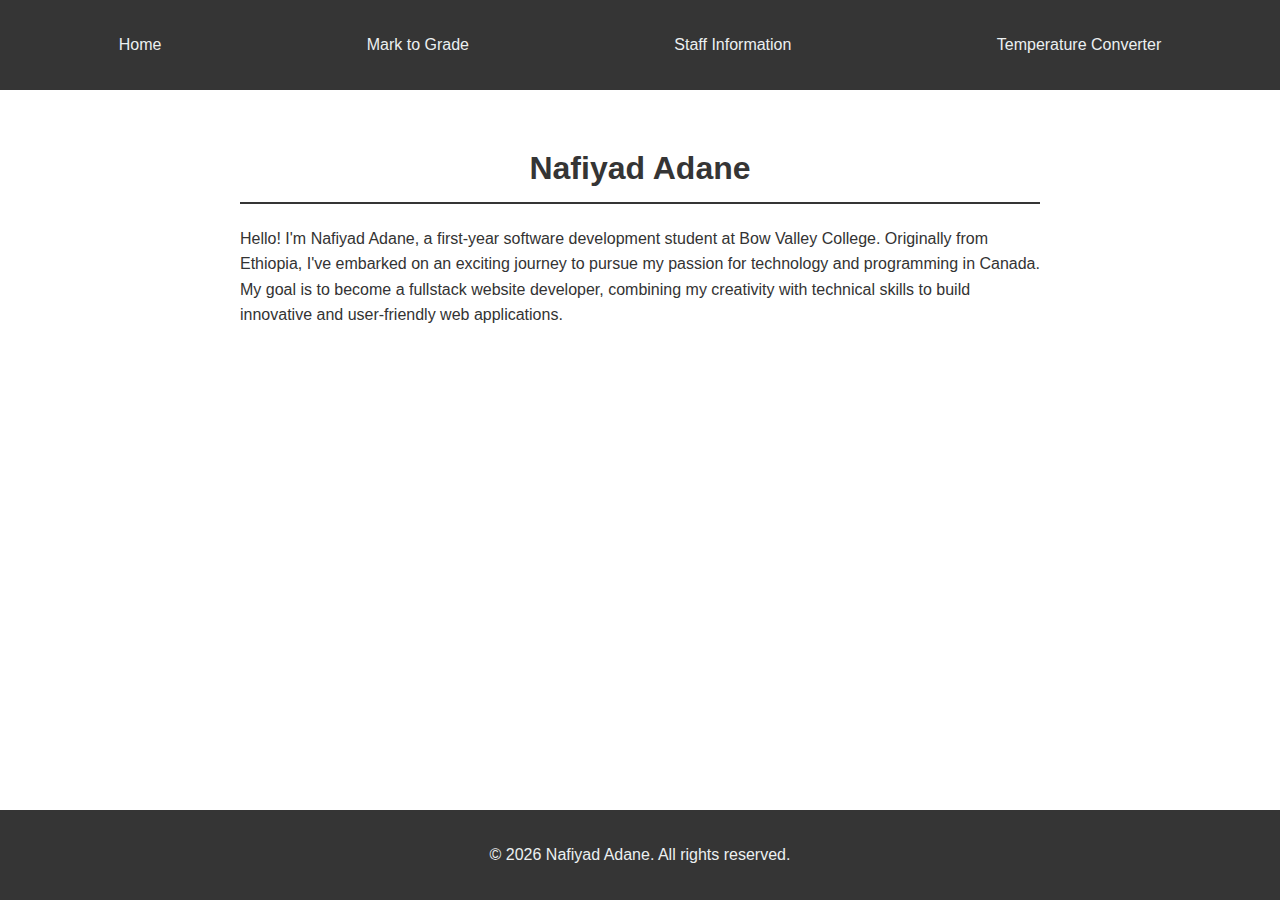
<file: index.html>
<!DOCTYPE html>
<html lang="en">
<head>
    <meta charset="UTF-8">
    <meta name="viewport" content="width=device-width, initial-scale=1.0">
    <title>Nafiyad Adane - Homepage</title>
    <link rel="stylesheet" href="styles.css">
</head>
<body>
    <header>
        <nav>
            <ul>
                <li><a href="index.html">Home</a></li>
                <li><a href="mark-to-grade.html">Mark to Grade</a></li>
                <li><a href="staff-information.html">Staff Information</a></li>
                <li><a href="temperature-converter.html">Temperature Converter</a></li>
            </ul>
        </nav>
    </header>

    <main>
        <h1>Nafiyad Adane</h1>
        <div id="photo-container" style="display: none;">
            <img src="1.png" alt="Nafiyad Adane">
        </div>
        <section>
            <p>Hello! I'm Nafiyad Adane, a first-year software development student at Bow Valley College. Originally from Ethiopia, I've embarked on an exciting journey to pursue my passion for technology and programming in Canada. 
                My goal is to become a fullstack website developer, combining my creativity with technical skills to build innovative and user-friendly web applications.</p>
        </section>
    </main>

    <footer>
        <p>&copy; <span id="current-year"></span> Nafiyad Adane. All rights reserved.</p>
    </footer>

    <script>
        document.getElementById('current-year').textContent = new Date().getFullYear();
        setTimeout(() => {
            document.getElementById('photo-container').style.display = 'block';
        }, 10000);
    </script>
</body>
</html>
</file>
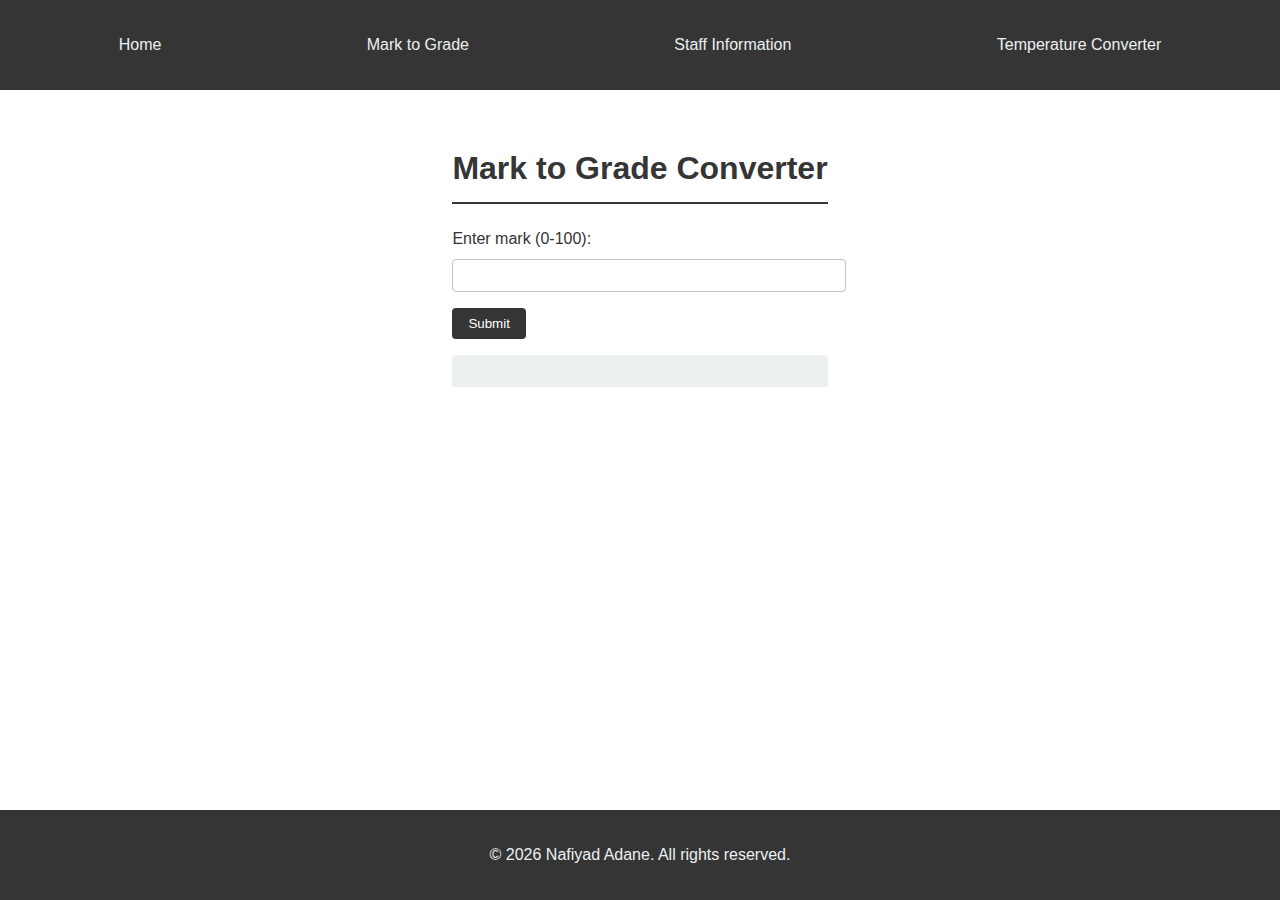
<file: mark-to-grade.html>
<!DOCTYPE html>
<html lang="en">
<head>
    <meta charset="UTF-8">
    <meta name="viewport" content="width=device-width, initial-scale=1.0">
    <title>Mark to Grade Converter</title>
    <link rel="stylesheet" href="styles.css">
</head>
<body>
    <header>
        <nav>
            <ul>
                <li><a href="index.html">Home</a></li>
                <li><a href="mark-to-grade.html">Mark to Grade</a></li>
                <li><a href="staff-information.html">Staff Information</a></li>
                <li><a href="temperature-converter.html">Temperature Converter</a></li>
            </ul>
        </nav>
    </header>

    <main>
        <h1>Mark to Grade Converter</h1>
        <form id="gradeForm">
            <label for="mark">Enter mark (0-100):</label>
            <input type="number" id="mark" name="mark" min="0" max="100" required>
            <button type="submit">Submit</button>
        </form>
        <div id="result"></div>
    </main>

    <footer>
        <p>&copy; <span id="current-year"></span> Nafiyad Adane. All rights reserved.</p>
    </footer>

    <script src="js/mark-to-grade.js"></script>
    <script>
        document.getElementById('current-year').textContent = new Date().getFullYear();
    </script>
</body>
</html>
</file>
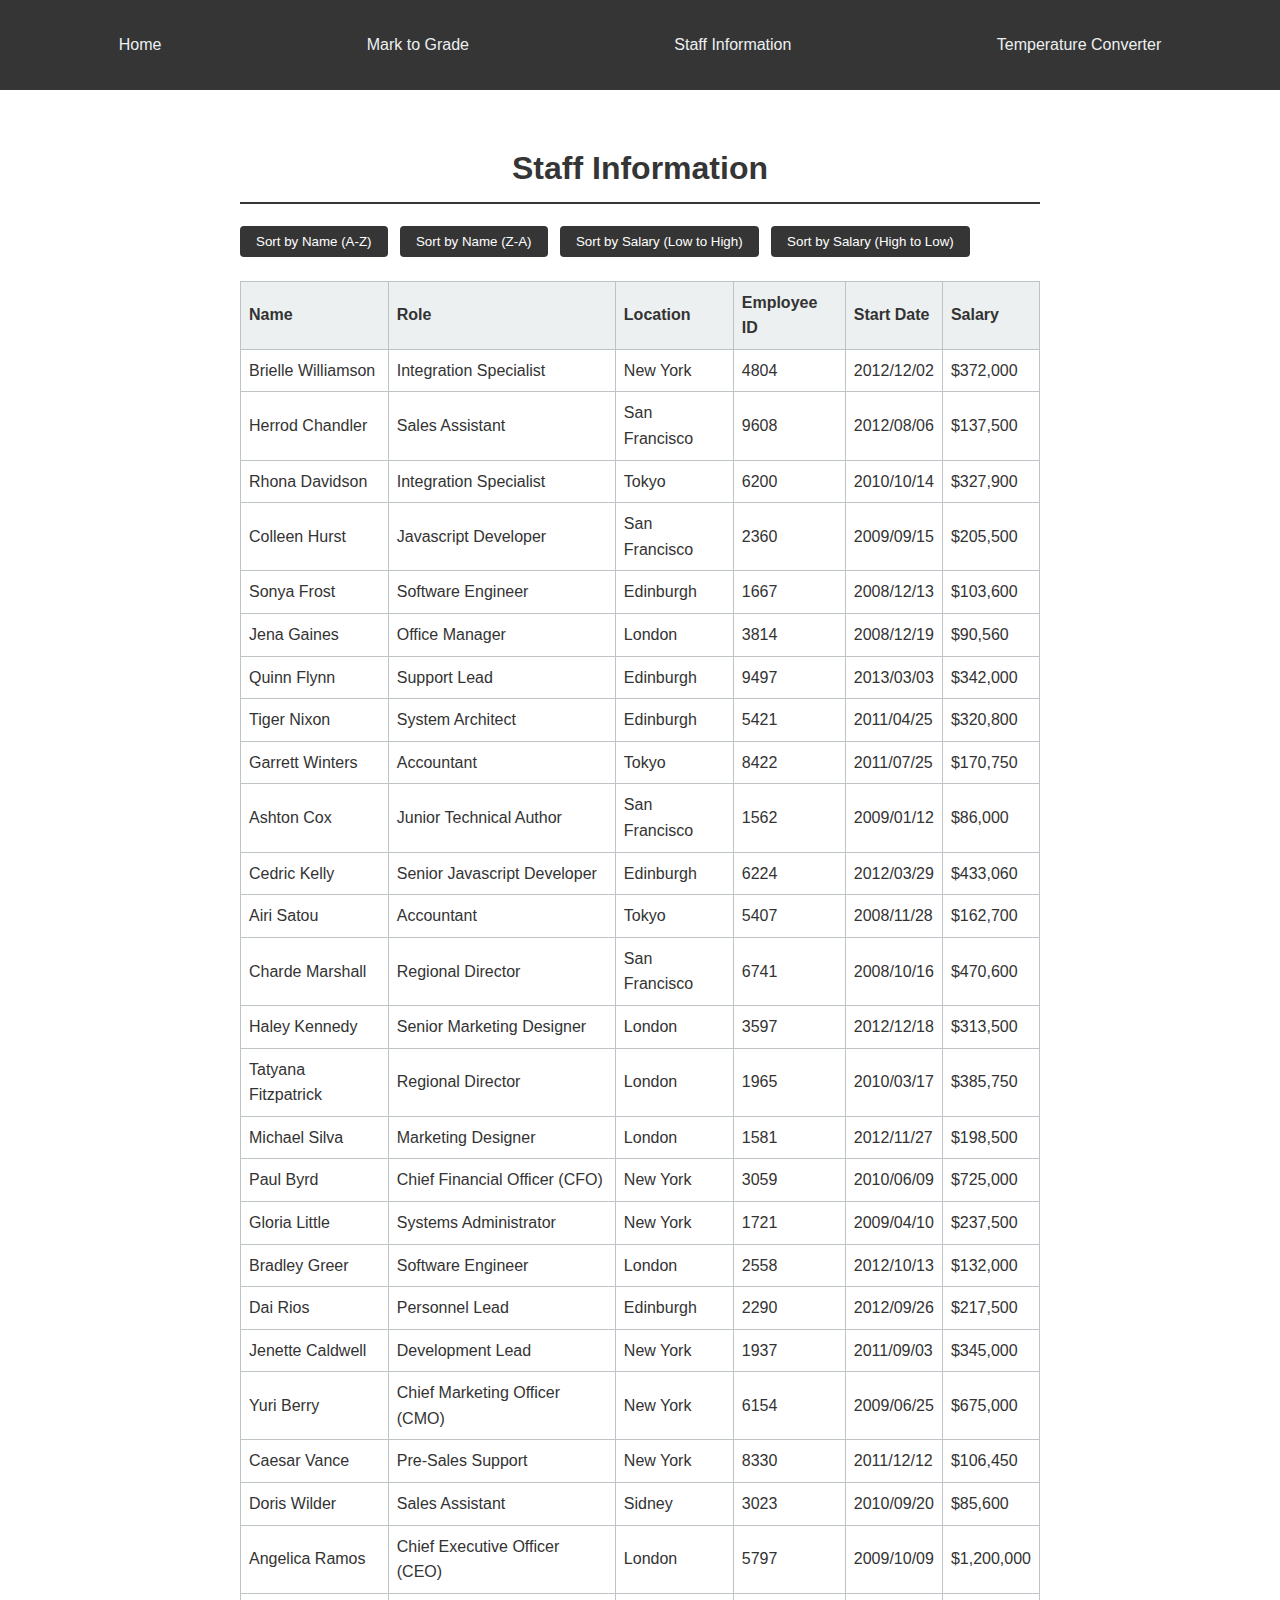
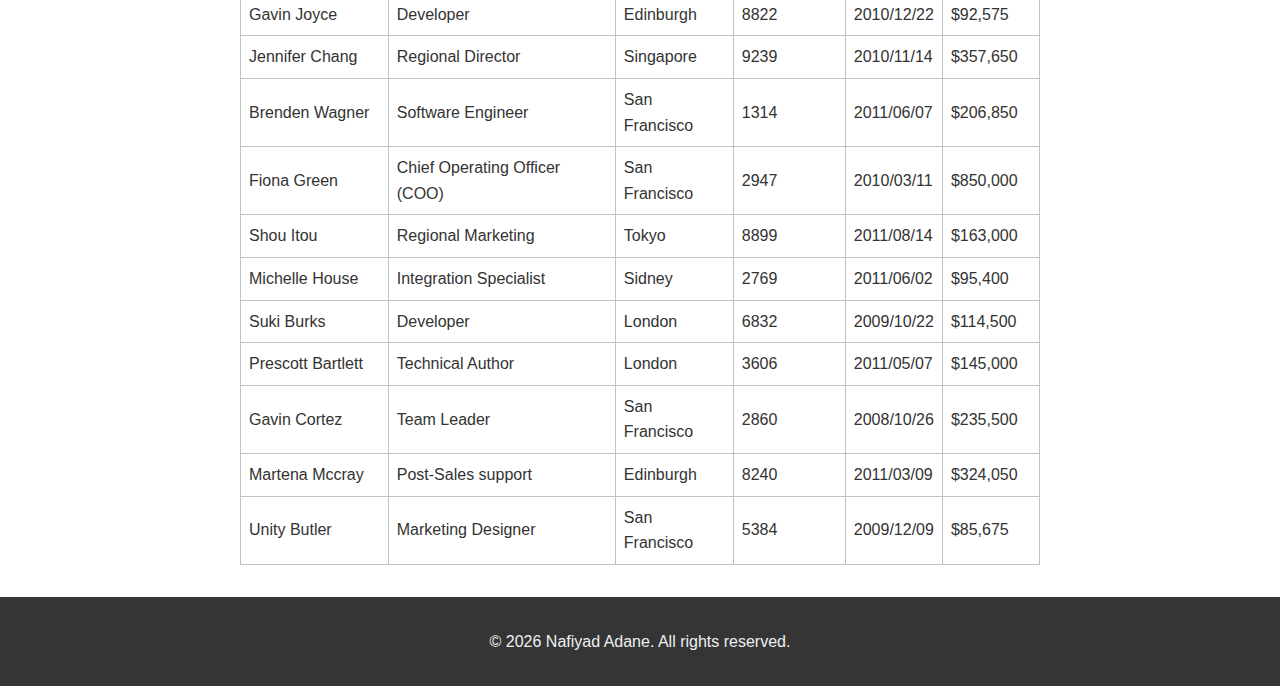
<file: staff-information.html>
<!DOCTYPE html>
<html lang="en">
<head>
    <meta charset="UTF-8">
    <meta name="viewport" content="width=device-width, initial-scale=1.0">
    <title>Staff Information</title>
    <link rel="stylesheet" href="styles.css">
</head>
<body>
    <header>
        <nav>
            <ul>
                <li><a href="index.html">Home</a></li>
                <li><a href="mark-to-grade.html">Mark to Grade</a></li>
                <li><a href="staff-information.html">Staff Information</a></li>
                <li><a href="temperature-converter.html">Temperature Converter</a></li>
            </ul>
        </nav>
    </header>

    <main>
        <h1>Staff Information</h1>
        <div class="sort-buttons">
            <button id="sortNameAsc">Sort by Name (A-Z)</button>
            <button id="sortNameDesc">Sort by Name (Z-A)</button>
            <button id="sortSalaryAsc">Sort by Salary (Low to High)</button>
            <button id="sortSalaryDesc">Sort by Salary (High to Low)</button>
        </div>
        <table id="staffTable">
            <thead>
                <tr>
                    <th>Name</th>
                    <th>Role</th>
                    <th>Location</th>
                    <th>Employee ID</th>
                    <th>Start Date</th>
                    <th>Salary</th>
                </tr>
            </thead>
            <tbody></tbody>
        </table>
    </main>

    <footer>
        <p>&copy; <span id="current-year"></span> Nafiyad Adane. All rights reserved.</p>
    </footer>

    <script src="js/staff-information.js"></script>
    <script>
        document.getElementById('current-year').textContent = new Date().getFullYear();
    </script>
</body>
</html>
</file>
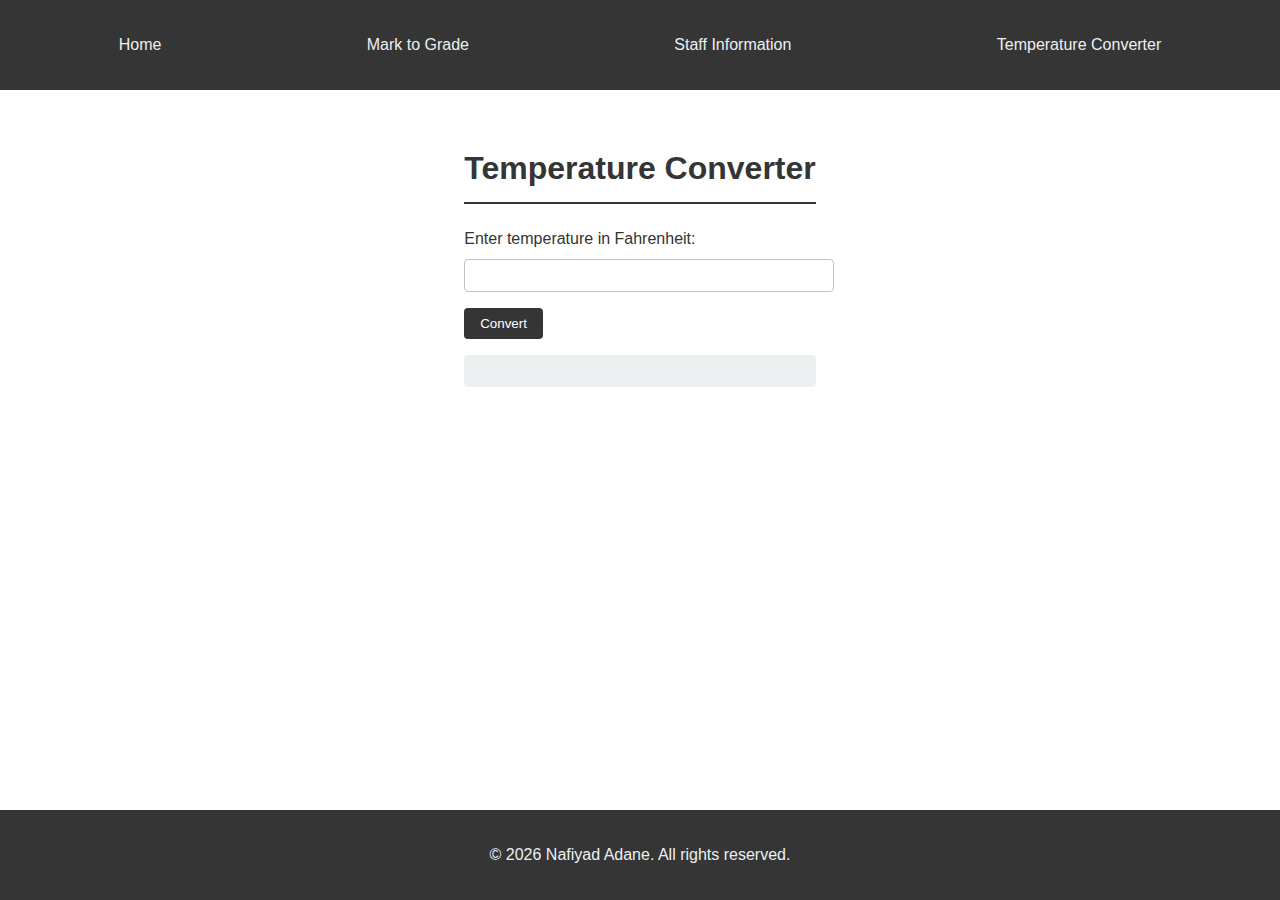
<file: temperature-converter.html>
<!DOCTYPE html>
<html lang="en">
<head>
    <meta charset="UTF-8">
    <meta name="viewport" content="width=device-width, initial-scale=1.0">
    <title>Temperature Converter</title>
    <link rel="stylesheet" href="styles.css">
    <script src="https://code.jquery.com/jquery-3.6.0.min.js"></script>
</head>
<body>
    <header>
        <nav>
            <ul>
                <li><a href="index.html">Home</a></li>
                <li><a href="mark-to-grade.html">Mark to Grade</a></li>
                <li><a href="staff-information.html">Staff Information</a></li>
                <li><a href="temperature-converter.html">Temperature Converter</a></li>
            </ul>
        </nav>
    </header>

    <main>
        <h1>Temperature Converter</h1>
        <form id="tempForm">
            <label for="fahrenheit">Enter temperature in Fahrenheit:</label>
            <input type="number" id="fahrenheit" name="fahrenheit" step="0.1" required>
            <button type="submit">Convert</button>
        </form>
        <div id="result"></div>
    </main>

    <footer>
        <p>&copy; <span id="current-year"></span> Nafiyad Adane. All rights reserved.</p>
    </footer>

    <script src="js/temperature-converter.js"></script>
    <script>
        document.getElementById('current-year').textContent = new Date().getFullYear();
    </script>
</body>
</html>
</file>
<file: styles.css>
/* Global Styles */
body {
    font-family: Arial, sans-serif;
    line-height: 1.6;
    margin: 0;
    padding: 0;
    display: flex;
    flex-direction: column;
    min-height: 100vh;
    color: #333;
}

header {
    background-color: #353535;
    color: #ecf0f1;
    padding: 1rem;
}

nav ul {
    list-style-type: none;
    padding: 0;
    display: flex;
    justify-content: space-around;
}

nav ul li {
    display: inline;
}

nav ul li a {
    color: #ecf0f1;
    text-decoration: none;
    transition: color 0.3s ease;
}

nav ul li a:hover {
    color: #353535;
}

main {
    flex: 1;
    padding: 2rem;
    max-width: 800px;
    margin: 0 auto;
}

footer {
    background-color: #353535;
    color: #ecf0f1;
    text-align: center;
    padding: 1rem;
}

h1 {
    text-align: center;
    color: #353535;
    border-bottom: 2px solid #353535;
    padding-bottom: 0.5rem;
}

/* Form Styles */
form {
    margin-bottom: 1rem;
}

label {
    display: block;
    margin-bottom: 0.5rem;
}

input[type="number"] {
    width: 100%;
    padding: 0.5rem;
    margin-bottom: 1rem;
    border: 1px solid #bdc3c7;
    border-radius: 4px;
}

button {
    background-color: #353535;
    color: #fff;
    padding: 0.5rem 1rem;
    border: none;
    cursor: pointer;
    border-radius: 4px;
    transition: background-color 0.3s ease;
}

button:hover {
    background-color: #2c3e50;
}

#result {
    font-weight: bold;
    margin-top: 1rem;
    padding: 1rem;
    background-color: #ecf0f1;
    border-radius: 4px;
}

/* Table Styles */
table {
    width: 100%;
    border-collapse: collapse;
    margin-top: 1rem;
}

th, td {
    border: 1px solid #bdc3c7;
    padding: 0.5rem;
    text-align: left;
}

th {
    background-color: #ecf0f1;
}

/* Sort Buttons */
.sort-buttons {
    margin-bottom: 1rem;
}

.sort-buttons button {
    margin-right: 0.5rem;
    margin-bottom: 0.5rem;
}

/* Homepage Specific */
#photo-container {
    text-align: center;
    margin: 2rem 0;
}

#photo-container img {
    max-width: 30%;
    height: auto;
    border-radius: 50%;
    box-shadow: 0 0 10px rgba(0, 0, 0, 0.1);
}

/* Responsive Design */
@media (max-width: 600px) {
    nav ul {
        flex-direction: column;
        align-items: center;
    }

    nav ul li {
        margin-bottom: 0.5rem;
    }

    .sort-buttons {
        display: flex;
        flex-direction: column;
    }

    .sort-buttons button {
        margin-right: 0;
        margin-bottom: 0.5rem;
    }
}
</file>
